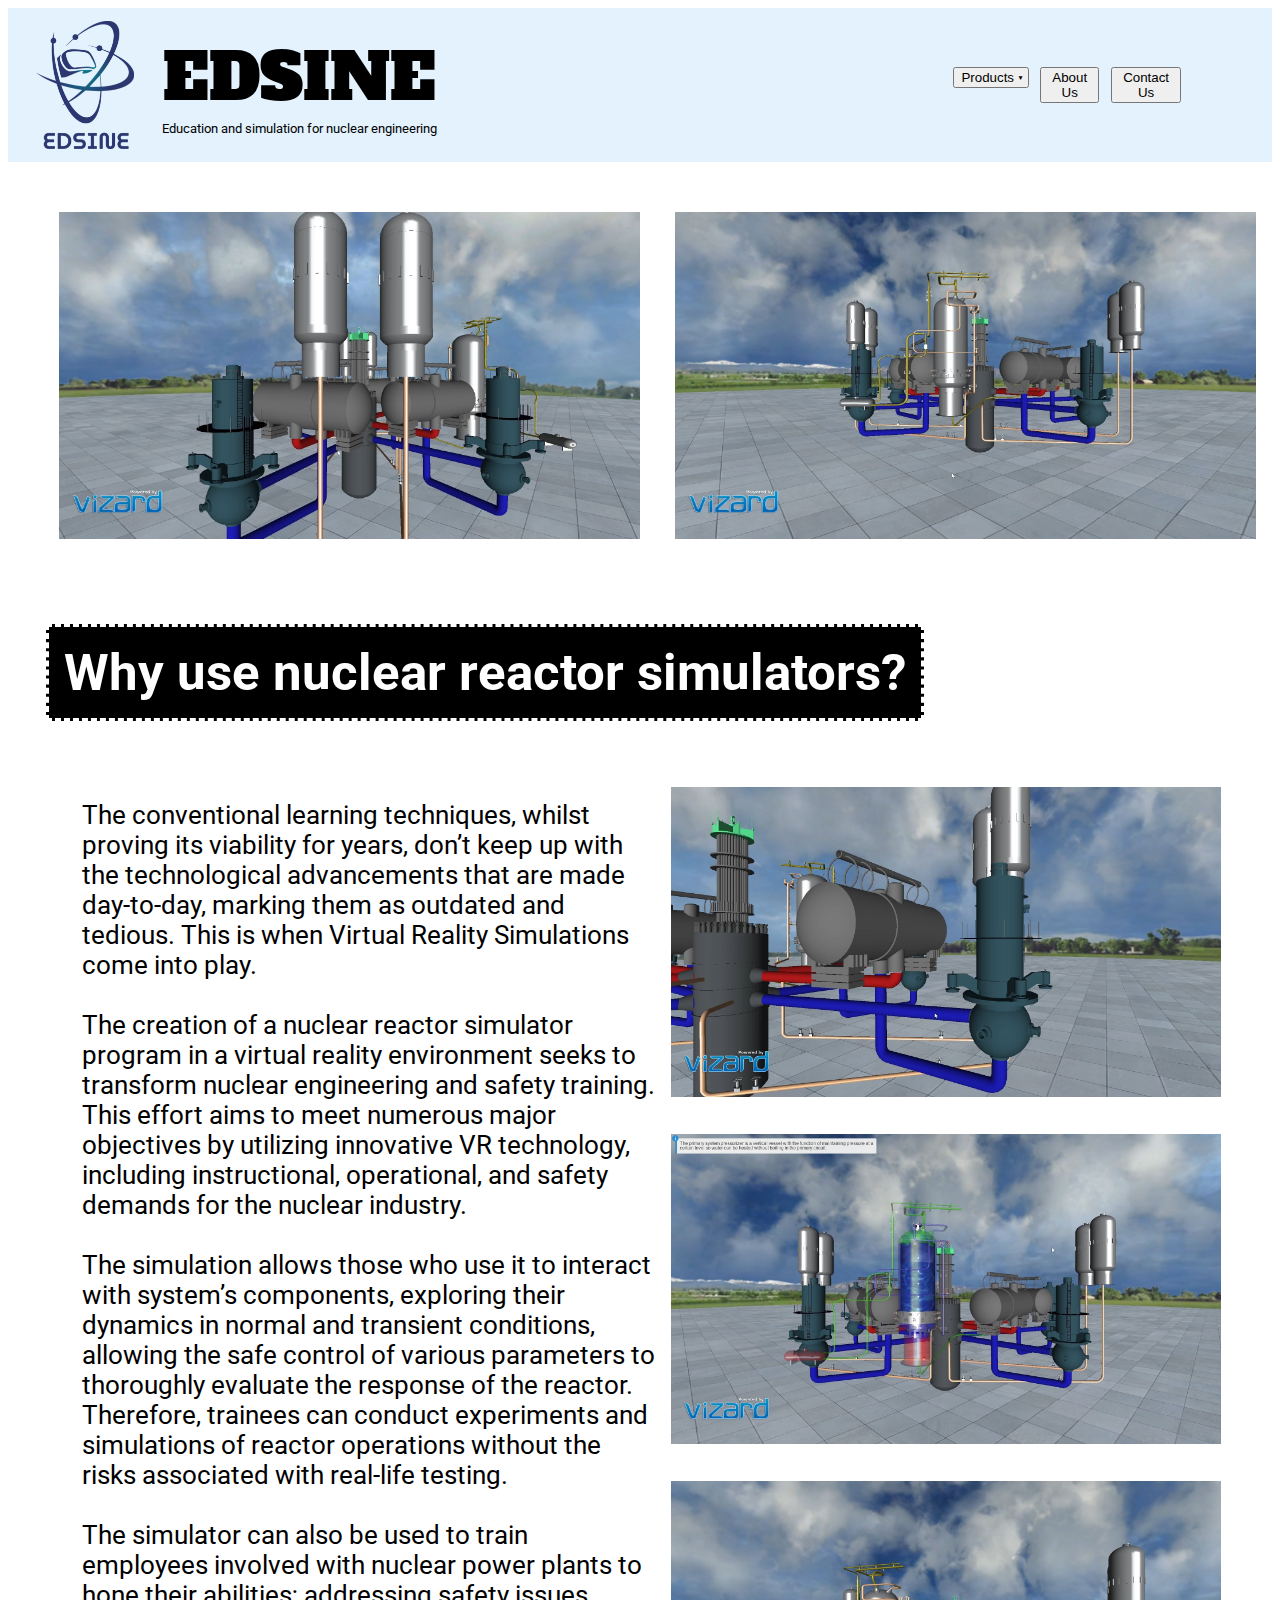
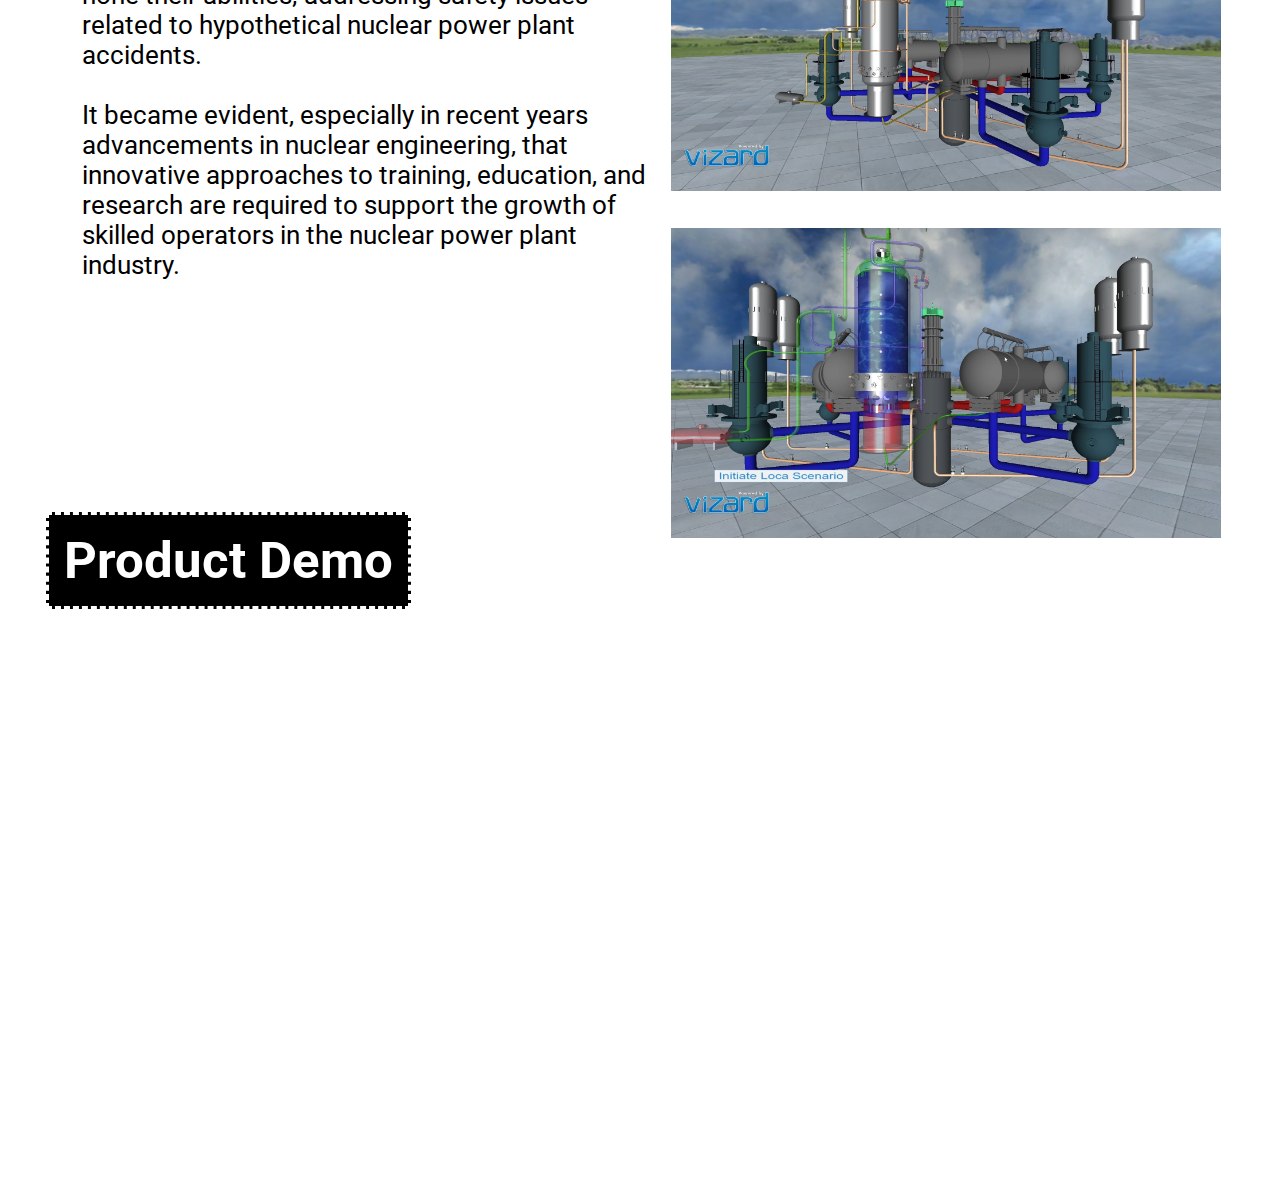
<file: index.html>
<!DOCTYPE html>
<html>
    <head>
        <title>EDSINE Homepage</title>
        
        <!--fonts-->
        <link rel="preconnect" href="https://fonts.gstatic.com">
        <link href="https://fonts.googleapis.com/css2?family=Roboto&display=swap" rel="stylesheet">
        <link rel="preconnect" href="https://fonts.gstatic.com">
        <link href="https://fonts.googleapis.com/css2?family=Alfa+Slab+One&display=swap" rel="stylesheet">
        
        <!--stylesheets-->
        <link rel="stylesheet" href="styles.css">
        <link href="https://cdn.jsdelivr.net/npm/bootstrap@5.0.0-beta1/dist/css/bootstrap.min.css" rel="stylesheet" integrity="sha384-giJF6kkoqNQ00vy+HMDP7azOuL0xtbfIcaT9wjKHr8RbDVddVHyTfAAsrekwKmP1" crossorigin="anonymous">
        
        <!--icon-->
        <link rel="icon" href="img/icon.ico">
    </head>

    <body>
        <!--navbar-->
        <div class="navbar-container" style="background-color: #e3f2fd;">
            <!--logo-->
            <div style="text-align:center;">
                <a href="index.html"><img src="img/logo.png" height="100%" alt="logo"></a>
            </div>

            <!--title-->
            <div style="place-self: start left; padding: 1vw;">
                <p style="font-family: 'Alfa Slab One'; font-size: 5vw; margin: 0px; place-self: start center; width: fit-content;">EDSINE</p>
                <p style="font-size: 1vw; margin: 0px;">Education and simulation for nuclear engineering</p>
            </div>
            
            <!--navigation links-->
            <div style="place-self: center right; padding-right: 15%;">
                <div style="display: grid; grid-template-columns: auto auto auto; grid-template-rows: auto; column-gap: 5%;">
                    <div class="dropdown">
                        <button class="btn btn-primary btn-lg dropbtn" style="display: grid; grid-template-columns: auto auto;">Products <p style="font-size: 50%; place-self: center center; margin: 0px; padding-left: 100%;">▼</p></button>

                        <div class="dropdown-list">
                            <a href="product_teaser.html"><button class="drop-option btn btn-outline-secondary text-nowrap btn-lg btn-block">NPP Models</button></a>

                            <a href="product_teaser.html"><button class="drop-option btn btn-outline-secondary text-nowrap btn-lg btn-block">Accident Scenarios</button></a>

                            <a href="product_teaser.html"><button class="drop-option btn btn-outline-secondary text-nowrap btn-lg btn-block">Custom Models</button></a>
                        </div>
                    </div>
                    
                    <a href="about.html"><button class="btn btn-primary text-nowrap btn-lg">About Us</button></a>
                    
                    <a href="contact.html"><button class="btn btn-primary text-nowrap btn-lg">Contact Us</button></a>
                </div>
            </div>
        </div>
        
        <!--main content-->
        <div style="padding: 3%;">
            <div style="display: grid; grid-template-columns: 50% 50%; column-gap: 3%; padding: 1vw;">
                <img src="img/2.jpg" width="100%" height="auto" alt="">
                <img src="img/1.jpg" width="100%" height="auto" alt="??">
            </div>

            <!--
                <div style="display: grid; grid-template-columns: 50% 50%; column-gap: 3%; padding: 1vw;">
                    <img src="img/2.jpg" width="100%" height="auto" alt="">
                    <img src="img/3.jpg" width="100%" height="auto" alt="">
                </div>
            -->

            <br/><br/>

            <h1>Why use nuclear reactor simulators?</h1>

            <br/>

            <div class="answer" style="display: grid; grid-template-columns: 50% 50%;">
                <p>
                    The conventional learning techniques, whilst proving its viability for years,
                    don’t keep up with the technological advancements that are made day-to-day, 
                    marking them as outdated and tedious. This is when Virtual Reality Simulations come into play.

                    <br/><br/>

                    The creation of a nuclear reactor simulator program in a virtual reality environment seeks 
                    to transform nuclear engineering and safety training. This effort aims to meet numerous major 
                    objectives by utilizing innovative VR technology, including instructional, operational, 
                    and safety demands for the nuclear industry.
                     
                    <br/><br/>

                    The simulation allows those who use it to interact with system’s components, exploring their 
                    dynamics in normal and transient conditions, allowing the safe control of various parameters 
                    to thoroughly evaluate the response of the reactor. Therefore, trainees can conduct experiments 
                    and simulations of reactor operations without the risks associated with real-life testing.

                    <br/><br/>

                    The simulator can also be used to train employees involved with nuclear power plants to hone 
                    their abilities; addressing safety issues related to hypothetical nuclear power plant accidents.

                    <br/><br/>

                    It became evident, especially in recent years advancements in nuclear engineering, that innovative
                    approaches to training, education, and research are required to support the growth of skilled 
                    operators in the nuclear power plant industry.
                </p>
                <div style="display: grid; grid-template-rows: auto auto auto; row-gap: 3%; padding: 1vw">
                    <img src="img/3.jpg" width="100%" height="auto" alt="img 3">
                    <img src="img/5.jpg" width="100%" height="auto" alt="img 5">
                    <img src="img/4.jpg" width="100%" height="auto" alt="img 4">
                    <img src="img/6.jpg" width="100%" height="auto" alt="img 6">
                </div>
            </div>

            <br/><br/>
            
            <div id="product_demo" style="text-align: center;">
                <h1>Product Demo</h1>
                <iframe width="1000vw" height="500vw" src="https://www.youtube.com/embed/Z1fy8Z4FJHA?si=83qsfzztPXP91xN1" title="YouTube video player" frameborder="0" allow="accelerometer; autoplay; clipboard-write; encrypted-media; gyroscope; picture-in-picture; web-share" referrerpolicy="strict-origin-when-cross-origin" allowfullscreen></iframe>
            </div>
        </div>
    </body>
</html>
</file>
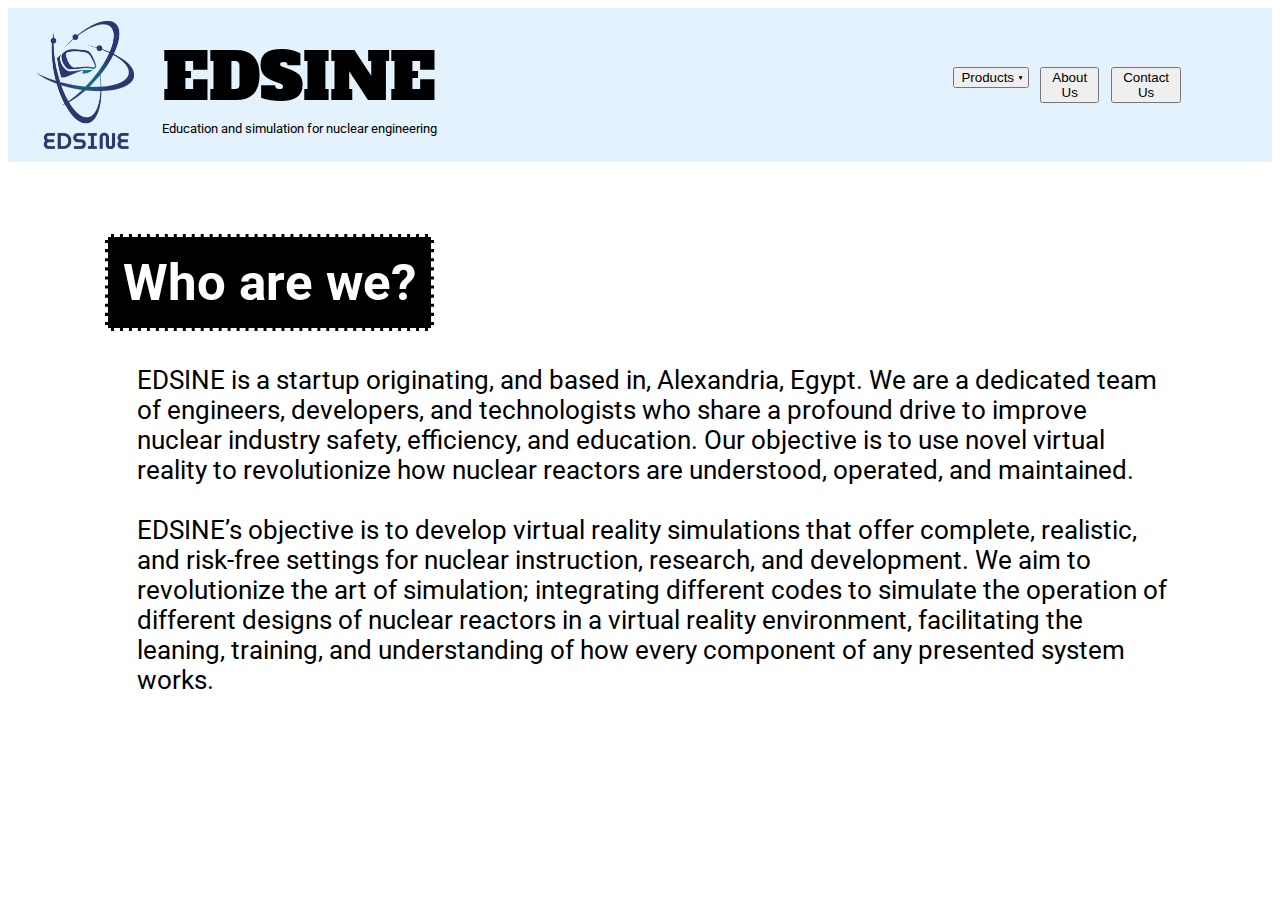
<file: about.html>
<!DOCTYPE html>
<html>
    <head>
        <title>About EDSINE</title>
        
        <!--fonts-->
        <link rel="preconnect" href="https://fonts.gstatic.com">
        <link href="https://fonts.googleapis.com/css2?family=Roboto&display=swap" rel="stylesheet">
        <link rel="preconnect" href="https://fonts.gstatic.com">
        <link href="https://fonts.googleapis.com/css2?family=Alfa+Slab+One&display=swap" rel="stylesheet">
        
        <!--stylesheets-->
        <link rel="stylesheet" href="styles.css">
        <link href="https://cdn.jsdelivr.net/npm/bootstrap@5.0.0-beta1/dist/css/bootstrap.min.css" rel="stylesheet" integrity="sha384-giJF6kkoqNQ00vy+HMDP7azOuL0xtbfIcaT9wjKHr8RbDVddVHyTfAAsrekwKmP1" crossorigin="anonymous">
        
        <!--icon-->
        <link rel="icon" href="img/icon.ico">
    </head>

    <body>
        <!--navbar-->
        <div class="navbar-container" style="background-color: #e3f2fd;">
            <!--logo-->
            <div style="text-align:center;">
                <a href="index.html"><img src="img/logo.png" height="100%" alt="logo"></a>
            </div>

            <!--title-->
            <div style="place-self: start left; padding: 1vw;">
                <p style="font-family: 'Alfa Slab One'; font-size: 5vw; margin: 0px; place-self: start center; width: fit-content;">EDSINE</p>
                <p style="font-size: 1vw; margin: 0px;">Education and simulation for nuclear engineering</p>
            </div>
            
            <!--navigation links-->
            <div style="place-self: center right; padding-right: 15%;">
                <div style="display: grid; grid-template-columns: auto auto auto; grid-template-rows: auto; column-gap: 5%;">
                    <div class="dropdown">
                        <button class="btn btn-primary btn-lg dropbtn" style="display: grid; grid-template-columns: auto auto;">Products <p style="font-size: 50%; place-self: center center; margin: 0px; padding-left: 100%;">▼</p></button>

                        <div class="dropdown-list">
                            <a href="product_teaser.html"><button class="drop-option btn btn-outline-secondary text-nowrap btn-lg btn-block">NPP Models</button></a>

                            <a href="product_teaser.html"><button class="drop-option btn btn-outline-secondary text-nowrap btn-lg btn-block">Accident Scenarios</button></a>

                            <a href="product_teaser.html"><button class="drop-option btn btn-outline-secondary text-nowrap btn-lg btn-block">Custom Models</button></a>
                        </div>
                    </div>
                    
                    <a href="about.html"><button class="btn btn-primary text-nowrap btn-lg">About Us</button></a>
                    
                    <a href="contact.html"><button class="btn btn-primary text-nowrap btn-lg">Contact Us</button></a>
                </div>
            </div>
        </div>
        
        <!--main content-->
        <div style="padding: 3%;">
            <div style="padding: 5%; padding-top: 0%;">
                <h1>Who are we?</h1>
                <p class="answer">
                    EDSINE is a startup originating, and based in, Alexandria, Egypt. We are a dedicated team of engineers, developers, and technologists who share a profound drive to improve nuclear industry safety, efficiency, and education. Our objective is to use novel virtual reality to revolutionize how nuclear reactors are understood, operated, and maintained.
                    <br/>
                    <br/>
                    EDSINE’s objective is to develop virtual reality simulations that offer complete, realistic, and risk-free settings for nuclear instruction, research, and development. We aim to revolutionize the art of simulation; integrating different codes to simulate the operation of different designs of nuclear reactors in a virtual reality environment, facilitating the leaning, training, and understanding of how every component of any presented system works.
                </p>
            </div>
        </div>
    </body>
</html>
</file>
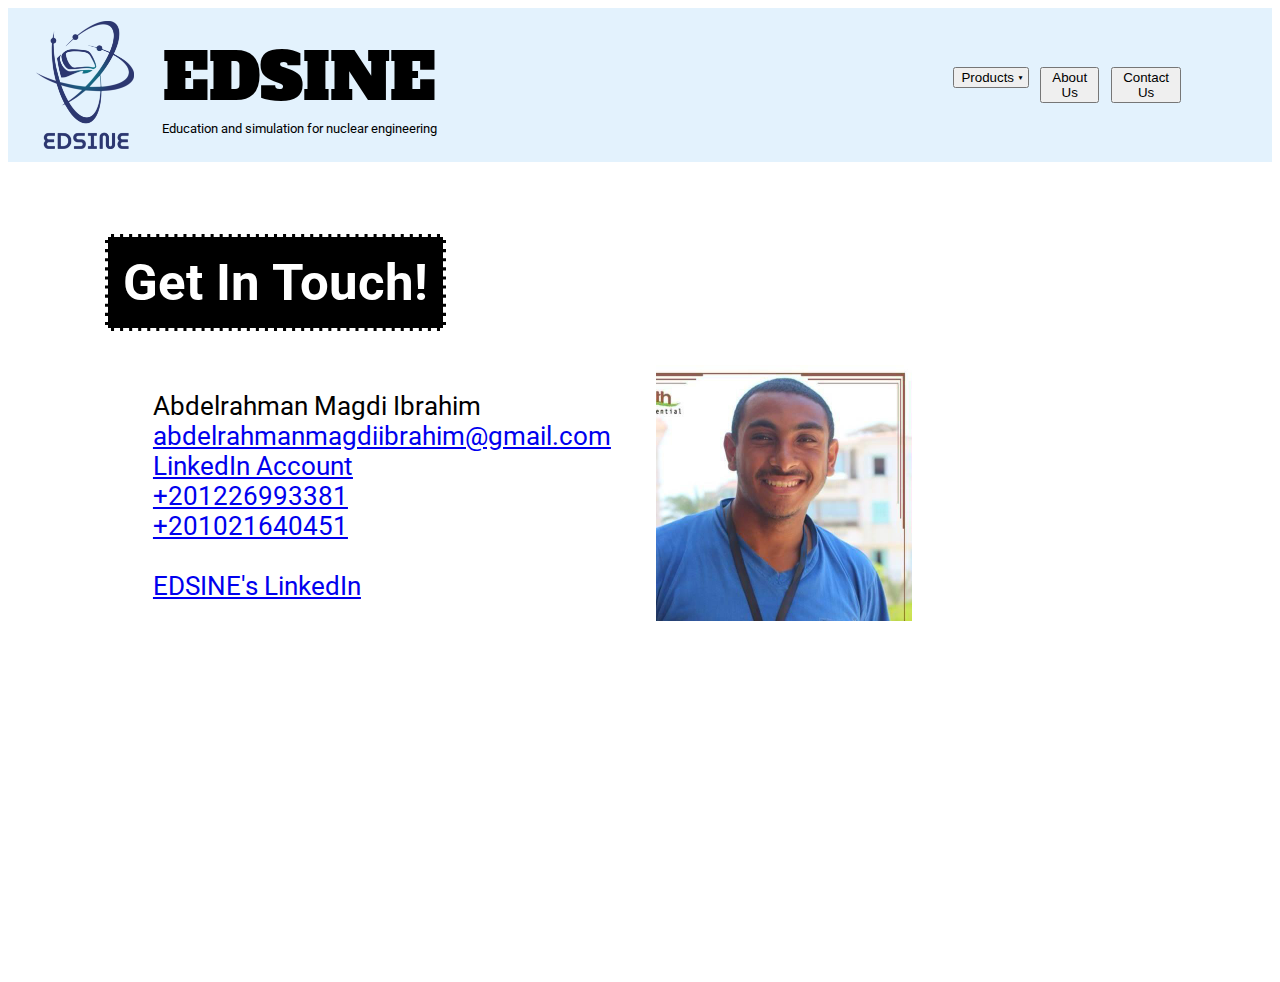
<file: contact.html>
<!DOCTYPE html>
<html>
    <head>
        <title>Contact EDSINE</title>
        
        <!--fonts-->
        <link rel="preconnect" href="https://fonts.gstatic.com">
        <link href="https://fonts.googleapis.com/css2?family=Roboto&display=swap" rel="stylesheet">
        <link rel="preconnect" href="https://fonts.gstatic.com">
        <link href="https://fonts.googleapis.com/css2?family=Alfa+Slab+One&display=swap" rel="stylesheet">
        
        <!--stylesheets-->
        <link rel="stylesheet" href="styles.css">
        <link href="https://cdn.jsdelivr.net/npm/bootstrap@5.0.0-beta1/dist/css/bootstrap.min.css" rel="stylesheet" integrity="sha384-giJF6kkoqNQ00vy+HMDP7azOuL0xtbfIcaT9wjKHr8RbDVddVHyTfAAsrekwKmP1" crossorigin="anonymous">
        
        <!--icon-->
        <link rel="icon" href="img/icon.ico">
    </head>

    <body>
        <!--navbar-->
        <div class="navbar-container" style="background-color: #e3f2fd;">
            <!--logo-->
            <div style="text-align:center;">
                <a href="index.html"><img src="img/logo.png" height="100%" alt="logo"></a>
            </div>

            <!--title-->
            <div style="place-self: start left; padding: 1vw;">
                <p style="font-family: 'Alfa Slab One'; font-size: 5vw; margin: 0px; place-self: start center; width: fit-content;">EDSINE</p>
                <p style="font-size: 1vw; margin: 0px;">Education and simulation for nuclear engineering</p>
            </div>
            
            <!--navigation links-->
            <div style="place-self: center right; padding-right: 15%;">
                <div style="display: grid; grid-template-columns: auto auto auto; grid-template-rows: auto; column-gap: 5%;">
                    <div class="dropdown">
                        <button class="btn btn-primary btn-lg dropbtn" style="display: grid; grid-template-columns: auto auto;">Products <p style="font-size: 50%; place-self: center center; margin: 0px; padding-left: 100%;">▼</p></button>

                        <div class="dropdown-list">
                            <a href="product_teaser.html"><button class="drop-option btn btn-outline-secondary text-nowrap btn-lg btn-block">NPP Models</button></a>

                            <a href="product_teaser.html"><button class="drop-option btn btn-outline-secondary text-nowrap btn-lg btn-block">Accident Scenarios</button></a>

                            <a href="product_teaser.html"><button class="drop-option btn btn-outline-secondary text-nowrap btn-lg btn-block">Custom Models</button></a>
                        </div>
                    </div>
                    
                    <a href="about.html"><button class="btn btn-primary text-nowrap btn-lg">About Us</button></a>
                    
                    <a href="contact.html"><button class="btn btn-primary text-nowrap btn-lg">Contact Us</button></a>
                </div>
            </div>
        </div>
        
        <!--main content-->
        <div style="padding: 3%;">
            <div style="padding: 5%; padding-top: 0%;">
                <h1>Get In Touch!</h1>
                <div class="answer" style="display: grid; grid-template-columns: 50% 50%;">
                    <p class="answer">
                        Abdelrahman Magdi Ibrahim
                        <br/>
                        <a href= "mailto: abdelrahmanmagdiibrahim@gmail.com"> abdelrahmanmagdiibrahim@gmail.com </a>
                        <br/>
                        <a href="https://www.linkedin.com/in/abdelrahman-mohamed-079733125">LinkedIn Account</a>
                        <br/>
                        <a href="tel:+201226993381">+201226993381</a>
                        <br/>
                        <a href="tel:+201021640451">+201021640451</a>
                        <br/><br/>
                        <a href="https://www.linkedin.com/in/edsine-egypt-bba040266/">EDSINE's LinkedIn</a>
                    </p>
                    <img src="img/abdelrahman_profile.jpeg" height="50%" width="auto"/>
                </div>
            </div>
        </div>
    </body>
</html>
</file>
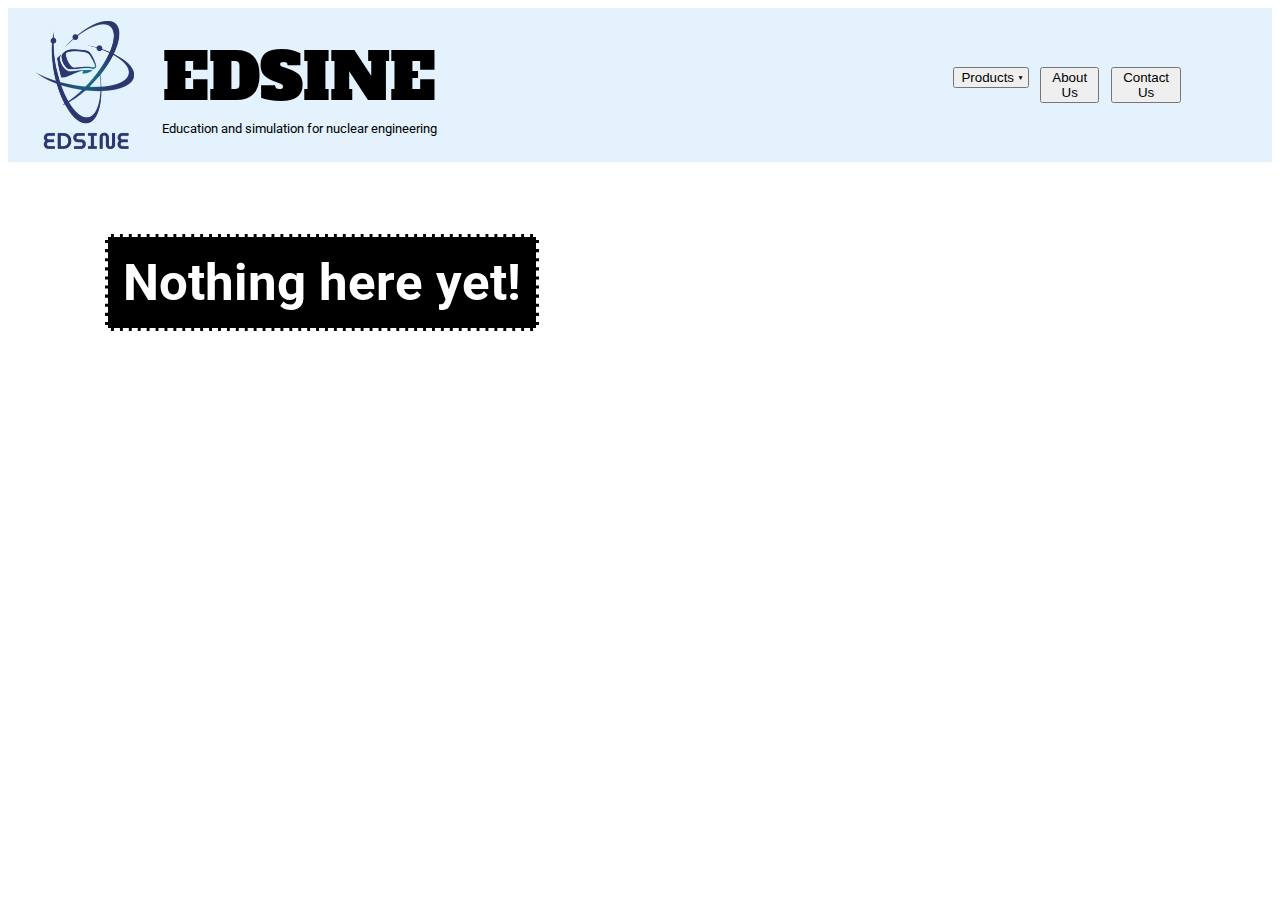
<file: product_teaser.html>
<!DOCTYPE html>
<html>
    <head>
        <title>Coming Soon!</title>
        
        <!--fonts-->
        <link rel="preconnect" href="https://fonts.gstatic.com">
        <link href="https://fonts.googleapis.com/css2?family=Roboto&display=swap" rel="stylesheet">
        <link rel="preconnect" href="https://fonts.gstatic.com">
        <link href="https://fonts.googleapis.com/css2?family=Alfa+Slab+One&display=swap" rel="stylesheet">
        
        <!--stylesheets-->
        <link rel="stylesheet" href="styles.css">
        <link href="https://cdn.jsdelivr.net/npm/bootstrap@5.0.0-beta1/dist/css/bootstrap.min.css" rel="stylesheet" integrity="sha384-giJF6kkoqNQ00vy+HMDP7azOuL0xtbfIcaT9wjKHr8RbDVddVHyTfAAsrekwKmP1" crossorigin="anonymous">
        
        <!--icon-->
        <link rel="icon" href="img/icon.ico">
    </head>

    <body>
        <!--navbar-->
        <div class="navbar-container" style="background-color: #e3f2fd;">
            <!--logo-->
            <div style="text-align:center;">
                <a href="index.html"><img src="img/logo.png" height="100%" alt="logo"></a>
            </div>

            <!--title-->
            <div style="place-self: start left; padding: 1vw;">
                <p style="font-family: 'Alfa Slab One'; font-size: 5vw; margin: 0px; place-self: start center; width: fit-content;">EDSINE</p>
                <p style="font-size: 1vw; margin: 0px;">Education and simulation for nuclear engineering</p>
            </div>
            
            <!--navigation links-->
            <div style="place-self: center right; padding-right: 15%;">
                <div style="display: grid; grid-template-columns: auto auto auto; grid-template-rows: auto; column-gap: 5%;">
                    <div class="dropdown">
                        <button class="btn btn-primary btn-lg dropbtn" style="display: grid; grid-template-columns: auto auto;">Products <p style="font-size: 50%; place-self: center center; margin: 0px; padding-left: 100%;">▼</p></button>

                        <div class="dropdown-list">
                            <a href="product_teaser.html"><button class="drop-option btn btn-outline-secondary text-nowrap btn-lg btn-block">NPP Models</button></a>

                            <a href="product_teaser.html"><button class="drop-option btn btn-outline-secondary text-nowrap btn-lg btn-block">Accident Scenarios</button></a>

                            <a href="product_teaser.html"><button class="drop-option btn btn-outline-secondary text-nowrap btn-lg btn-block">Custom Models</button></a>
                        </div>
                    </div>
                    
                    <a href="about.html"><button class="btn btn-primary text-nowrap btn-lg">About Us</button></a>
                    
                    <a href="contact.html"><button class="btn btn-primary text-nowrap btn-lg">Contact Us</button></a>
                </div>
            </div>
        </div>
        
        <!--main content-->
        <div style="padding: 3%;">
            <div style="padding: 5%; padding-top: 0%;">
                <h1>Nothing here yet!</h1>
            </div>
        </div>
    </body>
</html>
</file>
<file: styles.css>
body {
    font-family: 'Roboto', sans-serif;
}

.navbar-container {
    display: grid;
    grid-template-columns: 10vw auto auto;
    grid-template-rows: 10vw;
    padding: 1vw;
}

.answer {
    margin-left: 3%;
}

h1 {
    font-size: 4vw;
    background-color: black;
    color: white;
    border-style: dashed;
    padding: 15px;
    width: fit-content;
}

p {
    font-size: 2vw;
}

.dropdown-list {
    display: none;
    position: absolute;
    min-width: fit-content;
    background-color: #e3f2fd;
    text-align: center;
}

.dropdown:hover .dropbtn {
    background-color: black;
}

.dropdown:hover .dropdown-list {
    display: block;
    animation: fadeIn 0.75s;
}

@keyframes fadeIn {
  0% { opacity: 0; }
  100% { opacity: 1; }
}

.dropdown-list a {
    display: inline-block;
    width: 100%;
}

.drop-option {
    width: 100%;
}
</file>
